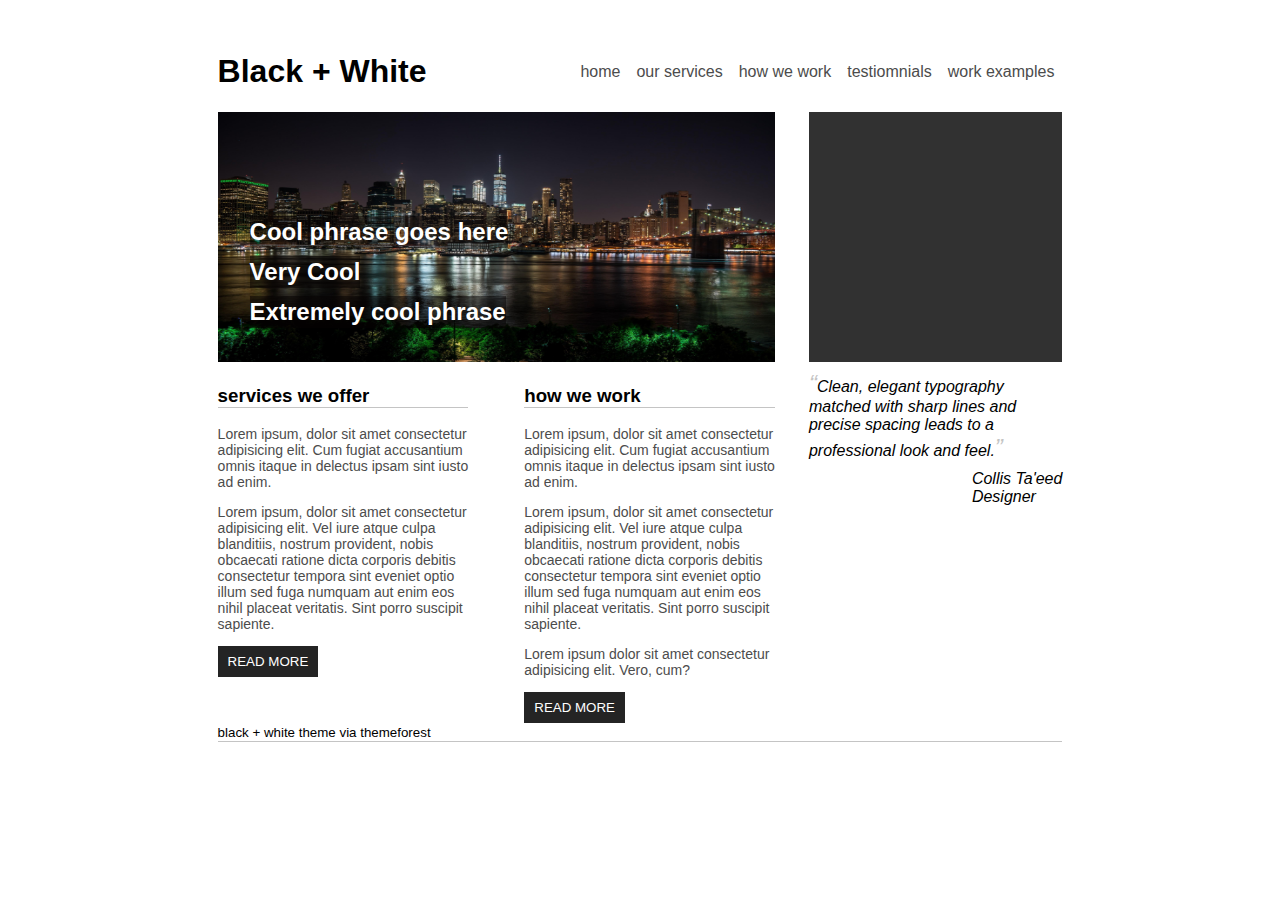
<file: index.html>
<!DOCTYPE html>
<html lang="en">

    <head>
        <meta charset="UTF-8">
        <meta http-equiv="X-UA-Compatible" content="IE=edge">
        <meta name="viewport" content="width=device-width, initial-scale=1.0">
        <link rel="stylesheet" href="style.css">
        <title>Black and White theme</title>
    </head>

    <body>
        <div class="container">
            <header>
                <nav class="navigation">
                    <div id="logo">
                        <h1><span class="bold">Black</span> + White</h1>
                    </div>
                    <ul>
                        <li><a href="#">home</a></li>
                        <li><a href="services.html">our services</a></li>
                        <li><a href="#">how we work</a></li>
                        <li><a href="#">testiomnials</a></li>
                        <li><a href="work_example.html">work examples</a></li>
                    </ul>
                </nav>
            </header>
            <div class="content">
                <section class="highlighted">
                    <div class="headline">
                        <div class="city_img"><img src="city.jpg"
                                alt="new york">
                        </div>
                        <div class="cool_phrase">
                            <h2>Cool phrase goes here
                            </h2>
                            <h2>Very Cool</h2>
                            <h2>Extremely cool phrase</h2>
                        </div>

                    </div>
                    <div class="articles">
                        <article class="front_article">
                            <h3>services we offer</h3>
                            <p>Lorem ipsum, dolor sit amet consectetur
                                adipisicing
                                elit.
                                Cum fugiat accusantium omnis itaque in delectus
                                ipsam
                                sint iusto ad enim.</p>
                            <p>Lorem ipsum, dolor sit amet consectetur
                                adipisicing
                                elit.
                                Vel iure atque culpa blanditiis, nostrum
                                provident,
                                nobis obcaecati ratione dicta corporis debitis
                                consectetur tempora sint eveniet optio illum sed
                                fuga
                                numquam aut enim eos nihil placeat veritatis.
                                Sint
                                porro
                                suscipit sapiente.</p>
                            <button>Read More</button>
                        </article>
                        <article class="front_article">
                            <h3>how we work</h3>
                            <p>Lorem ipsum, dolor sit amet consectetur
                                adipisicing
                                elit.
                                Cum fugiat accusantium omnis itaque in delectus
                                ipsam
                                sint iusto ad enim.</p>
                            <p>Lorem ipsum, dolor sit amet consectetur
                                adipisicing
                                elit.
                                Vel iure atque culpa blanditiis, nostrum
                                provident,
                                nobis obcaecati ratione dicta corporis debitis
                                consectetur tempora sint eveniet optio illum sed
                                fuga
                                numquam aut enim eos nihil placeat veritatis.
                                Sint
                                porro
                                suscipit sapiente.</p>
                            <p>Lorem ipsum dolor sit amet consectetur
                                adipisicing
                                elit.
                                Vero, cum?</p>
                            <button>Read More</button>
                        </article>
                    </div>
                </section>
                <aside>
                    <div class="box"></div>
                    <blockquote><em>Clean, elegant typography matched with sharp
                            lines and precise spacing leads to a
                            professional look and feel.</em></blockquote>
                    <cite>Collis Ta'eed <br> <em>Designer</em></cite>

                </aside>

            </div>
            <small>black + white <span>theme via
                    themeforest</span></small>
        </div>
    </body>

</html>
</file>
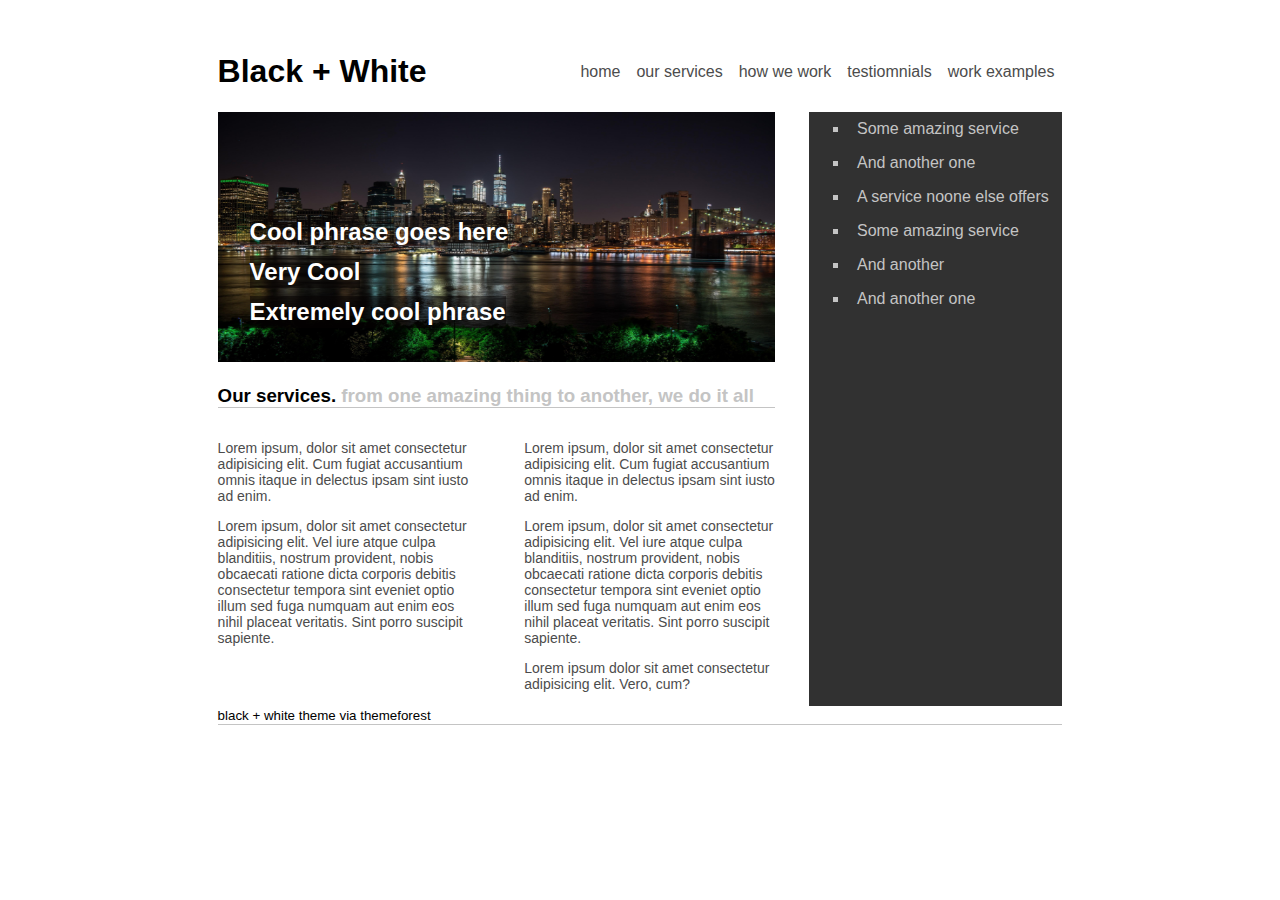
<file: services.html>
<!DOCTYPE html>
<html lang="en">

    <head>
        <meta charset="UTF-8">
        <meta http-equiv="X-UA-Compatible" content="IE=edge">
        <meta name="viewport" content="width=device-width, initial-scale=1.0">
        <link rel="stylesheet" href="style_services.css">
        <title>Services</title>
    </head>

    <body>
        <div class="container">
            <header>
                <nav class="navigation">
                    <div id="logo">
                        <h1><span class="bold">Black</span> + White</h1>
                    </div>
                    <ul>
                        <li><a href="index.html">home</a></li>
                        <li><a href="#">our services</a></li>
                        <li><a href="#">how we work</a></li>
                        <li><a href="#">testiomnials</a></li>
                        <li><a href="work_example.html">work examples</a></li>
                    </ul>
                </nav>
            </header>
            <div class="content">
                <section class="highlighted">
                    <div class="headline">
                        <div class="city_img"><img src="city.jpg"
                                alt="new york">
                        </div>
                        <div class="cool_phrase">
                            <h2>Cool phrase goes here
                            </h2>
                            <h2>Very Cool</h2>
                            <h2>Extremely cool phrase</h2>
                        </div>

                    </div>
                    <h3>Our services. <span class="gray_text">from one
                            amazing thing
                            to another, we do it all</span></h3>
                    <div class="articles">
                        <article class="front_article">
                            <p>Lorem ipsum, dolor sit amet consectetur
                                adipisicing
                                elit.
                                Cum fugiat accusantium omnis itaque in delectus
                                ipsam
                                sint iusto ad enim.</p>
                            <p>Lorem ipsum, dolor sit amet consectetur
                                adipisicing
                                elit.
                                Vel iure atque culpa blanditiis, nostrum
                                provident,
                                nobis obcaecati ratione dicta corporis debitis
                                consectetur tempora sint eveniet optio illum sed
                                fuga
                                numquam aut enim eos nihil placeat veritatis.
                                Sint
                                porro
                                suscipit sapiente.</p>

                        </article>
                        <article class="front_article">
                            <p>Lorem ipsum, dolor sit amet consectetur
                                adipisicing
                                elit.
                                Cum fugiat accusantium omnis itaque in delectus
                                ipsam
                                sint iusto ad enim.</p>
                            <p>Lorem ipsum, dolor sit amet consectetur
                                adipisicing
                                elit.
                                Vel iure atque culpa blanditiis, nostrum
                                provident,
                                nobis obcaecati ratione dicta corporis debitis
                                consectetur tempora sint eveniet optio illum sed
                                fuga
                                numquam aut enim eos nihil placeat veritatis.
                                Sint
                                porro
                                suscipit sapiente.</p>
                            <p>Lorem ipsum dolor sit amet consectetur
                                adipisicing
                                elit.
                                Vero, cum?</p>

                        </article>
                    </div>
                </section>
                <aside>
                    <div class="box">
                        <ul>
                            <li>Some amazing service</li>
                            <li>And another one</li>
                            <li>A service noone else offers</li>
                            <li>Some amazing service</li>
                            <li>And another</li>
                            <li>And another one</li>
                        </ul>
                    </div>


                </aside>

            </div>
            <small>black + white <span>theme via
                    themeforest</span></small>
        </div>
    </body>

</html>
</file>
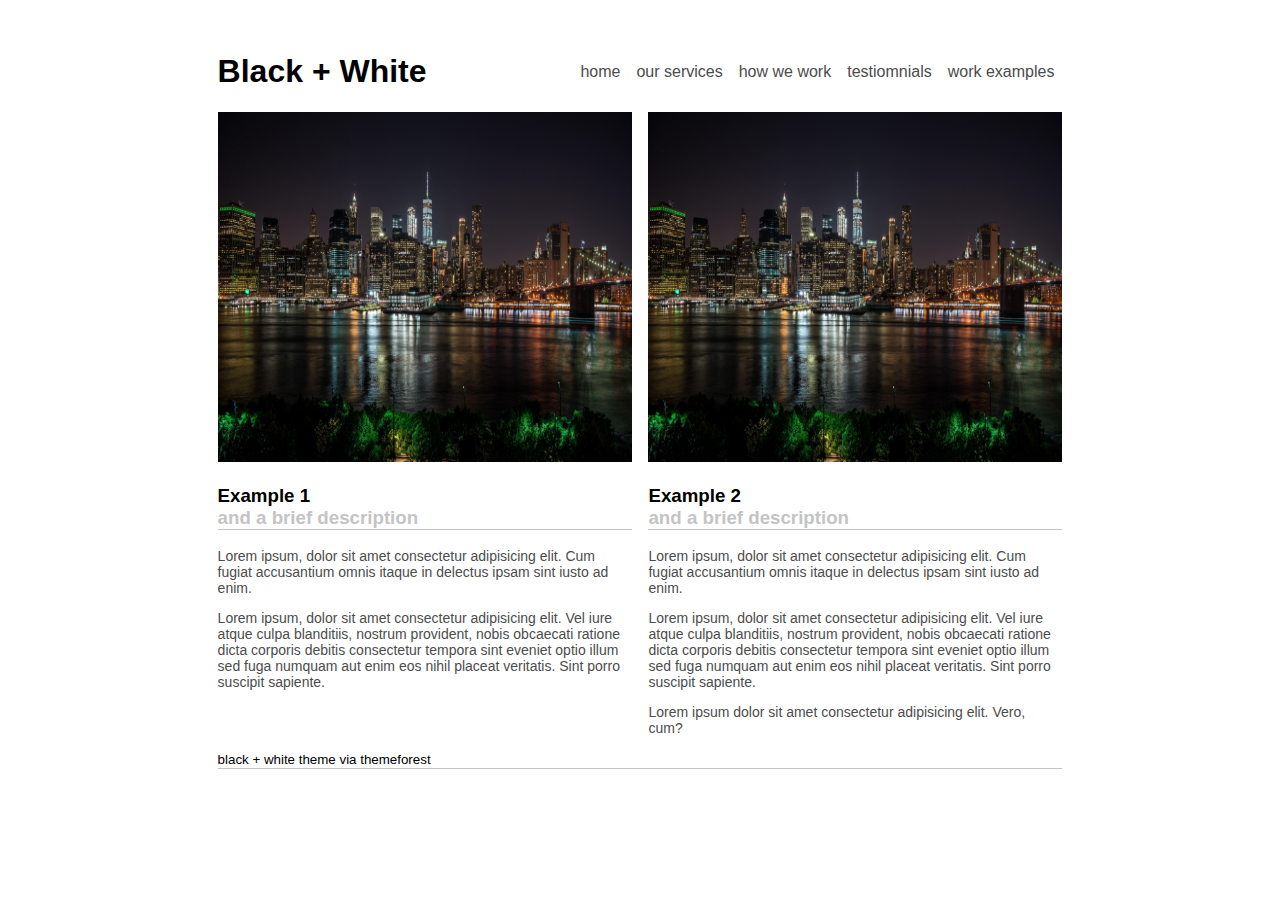
<file: work_example.html>
<!DOCTYPE html>
<html lang="en">

    <head>
        <meta charset="UTF-8">
        <meta http-equiv="X-UA-Compatible" content="IE=edge">
        <meta name="viewport" content="width=device-width, initial-scale=1.0">
        <link rel="stylesheet" href="work.css">
        <title>Black and White theme</title>
    </head>

    <body>
        <div class="container">
            <header>
                <nav class="navigation">
                    <div id="logo">
                        <h1><span class="bold">Black</span> + White</h1>
                    </div>
                    <ul>
                        <li><a href="index.html">home</a></li>
                        <li><a href="services.html">our services</a></li>
                        <li><a href="#">how we work</a></li>
                        <li><a href="#">testiomnials</a></li>
                        <li><a href="#">work examples</a></li>
                    </ul>
                </nav>
            </header>
            <section class="content">
                <div class="articles">
                    <article class="front_article">
                        <img src="city.jpg" alt="">
                        <h3>Example 1<br>
                            <span class="gray_text">and a brief
                                description</span>
                        </h3>
                        <p>Lorem ipsum, dolor sit amet consectetur
                            adipisicing
                            elit.
                            Cum fugiat accusantium omnis itaque in delectus
                            ipsam
                            sint iusto ad enim.</p>
                        <p>Lorem ipsum, dolor sit amet consectetur
                            adipisicing
                            elit.
                            Vel iure atque culpa blanditiis, nostrum
                            provident,
                            nobis obcaecati ratione dicta corporis debitis
                            consectetur tempora sint eveniet optio illum sed
                            fuga
                            numquam aut enim eos nihil placeat veritatis.
                            Sint
                            porro
                            suscipit sapiente.</p>
                    </article>
                    <article class="front_article">
                        <img src="city.jpg" alt="">
                        <h3>Example 2 <br>
                            <span class="gray_text">and a brief
                                description</span>
                        </h3>
                        <p>Lorem ipsum, dolor sit amet consectetur
                            adipisicing
                            elit.
                            Cum fugiat accusantium omnis itaque in delectus
                            ipsam
                            sint iusto ad enim.</p>
                        <p>Lorem ipsum, dolor sit amet consectetur
                            adipisicing
                            elit.
                            Vel iure atque culpa blanditiis, nostrum
                            provident,
                            nobis obcaecati ratione dicta corporis debitis
                            consectetur tempora sint eveniet optio illum sed
                            fuga
                            numquam aut enim eos nihil placeat veritatis.
                            Sint
                            porro
                            suscipit sapiente.</p>
                        <p>Lorem ipsum dolor sit amet consectetur
                            adipisicing
                            elit.
                            Vero, cum?</p>

                    </article>
                </div>
            </section>
            <small>black + white <span>theme via
                    themeforest</span></small>
        </div>
    </body>

</html>
</file>
<file: style.css>
:root {
    --black : black;
    --white : white;
    --gray  : #C4C4C4;
    --button: #242424;
    --aside : #313131;
    --text  : #4C4C4C;
}

body,
::before,
::after {
    margin     : 0;
    padding    : 0;
    box-sizing : border-box;
    font-family: sans-serif;
}

.container {
    width        : 66vw;
    margin       : 2rem auto .75rem auto;
    border-bottom: 1px solid var(--gray);
}

/* header */
.navigation {
    display    : flex;
    align-items: center;
}

ul {
    list-style    : none;
    margin        : 0 0 0 auto;
    padding       : 0;
    display       : flex;
    flex-direction: row;
}

ul li {
    padding: .5rem;

}

ul li a {
    text-decoration: none;
    color          : var(--text);
}

ul li a:hover {
    font-weight: 500;
    color      : var(--button);
}

/* headline */
.highlighted {
    width: 66%;
}

.headline {
    position: relative;
}

.city_img img {
    width : 100%;
    height: 250px;
}

.cool_phrase {
    position: absolute;
    inset   : 6rem 0 .5rem 1.5rem;
    width   : 45%;
    color   : var(--white);
}

.cool_phrase h2 {
    background-color: rgba(5, 2, 2, .5);
    line-height     : 2rem;
    margin          : .5rem;
    width           : max-content;
}

.content {
    display        : flex;
    justify-content: space-between;
}

section h3 {
    border-bottom: 1px solid var(--gray);
}

.gray_text {
    color: var(--gray);
}

.articles {
    display        : flex;
    justify-content: space-between;
}

article {
    width: 45%;
}

article h3 {
    border-bottom: 1px solid var(--gray);
}

article p {
    color    : var(--text);
    font-size: .875rem;
}

article button {
    color           : white;
    background-color: var(--button);
    border          : none;
    padding         : 8px 10px;
    text-transform  : uppercase;
}


/* aside content */
aside {
    width: 30%;
}

aside cite {
    float: right;
}

aside ul {
    list-style-type: square;
    color          : var(--gray);
    display        : flex;
    flex-direction : column;
    margin-left    : 2.5rem;
}

.box {
    width           : 100%;
    height          : 250px;
    background-color: var(--aside);
}

blockquote {
    margin: .5rem 0;
}

blockquote em::before {
    content  : open-quote;
    color    : var(--gray);
    font-size: 1.5rem;
}

blockquote em::after {
    content  : close-quote;
    color    : var(--gray);
    font-size: 1.5rem;
}
</file>
<file: style_services.css>
:root {
    --black : black;
    --white : white;
    --gray  : #C4C4C4;
    --button: #242424;
    --aside : #313131;
    --text  : #4C4C4C;
}

body,
::before,
::after {
    margin     : 0;
    padding    : 0;
    box-sizing : border-box;
    font-family: sans-serif;
}

.container {
    width        : 66vw;
    margin       : 2rem auto .75rem auto;
    border-bottom: 1px solid var(--gray);
}

/* header */
.navigation {
    display    : flex;
    align-items: center;
}

ul {
    list-style    : none;
    margin        : 0 0 0 auto;
    padding       : 0;
    display       : flex;
    flex-direction: row;
}

ul li {
    padding: .5rem;

}

ul li a {
    text-decoration: none;
    color          : var(--text);
}

ul li a:hover {
    color: var(--button);
}

/* headline */
.highlighted {
    width: 66%;
}

.headline {
    position: relative;
}

.city_img img {
    width : 100%;
    height: 250px;
}

.cool_phrase {
    position: absolute;
    inset   : 6rem 0 .5rem 1.5rem;
    width   : 45%;
    color   : var(--white);
}

.cool_phrase h2 {
    background-color: rgba(5, 2, 2, .5);
    line-height     : 2rem;
    margin          : .5rem;
    width           : max-content;
}

.content {
    display        : flex;
    justify-content: space-between;
}

section h3 {
    border-bottom: 1px solid var(--gray);
}

.gray_text {
    color: var(--gray);
}

.articles {
    display        : flex;
    justify-content: space-between;
}

article {
    width: 45%;
}

article h3 {
    border-bottom: 1px solid var(--gray);
}

article p {
    color    : var(--text);
    font-size: .875rem;
}

article button {
    color           : white;
    background-color: var(--button);
    border          : none;
    padding         : 8px 10px;
    text-transform  : uppercase;
}


/* aside content */
aside {
    width: 30%;
}

aside cite {
    float: right;
}

aside ul {
    list-style-type: square;
    color          : var(--gray);
    display        : flex;
    flex-direction : column;
    margin-left    : 2.5rem;
}

.box {
    width           : 100%;
    height          : 100%;
    background-color: var(--aside);
}

blockquote {
    margin: .5rem 0;
}

blockquote em::before {
    content  : open-quote;
    color    : var(--gray);
    font-size: 1.5rem;
}

blockquote em::after {
    content  : close-quote;
    color    : var(--gray);
    font-size: 1.5rem;
}
</file>
<file: work.css>
:root {
    --black : black;
    --white : white;
    --gray  : #C4C4C4;
    --button: #242424;
    --aside : #313131;
    --text  : #4C4C4C;
}

body,
::before,
::after {
    margin     : 0;
    padding    : 0;
    box-sizing : border-box;
    font-family: sans-serif;
}

.container {
    width        : 66vw;
    margin       : 2rem auto .75rem auto;
    border-bottom: 1px solid var(--gray);
}

/* header */
.navigation {
    display    : flex;
    align-items: center;
}

ul {
    list-style    : none;
    margin        : 0 0 0 auto;
    padding       : 0;
    display       : flex;
    flex-direction: row;
}

ul li {
    padding: .5rem;

}

ul li a {
    text-decoration: none;
    color          : var(--text);
}

ul li a:hover {
    color: var(--button);
}

/* headline */

.content {
    display        : flex;
    justify-content: space-between;
}

section h3 {
    border-bottom: 1px solid var(--gray);
}

.gray_text {
    color: var(--gray);
}

.articles {
    display        : flex;
    justify-content: space-between;
}

article {
    width: 49%;
}

article p {
    color    : var(--text);
    font-size: .875rem;
}


article img {
    width : 100%;
    height: 350px;
}

/* aside content */
</file>
